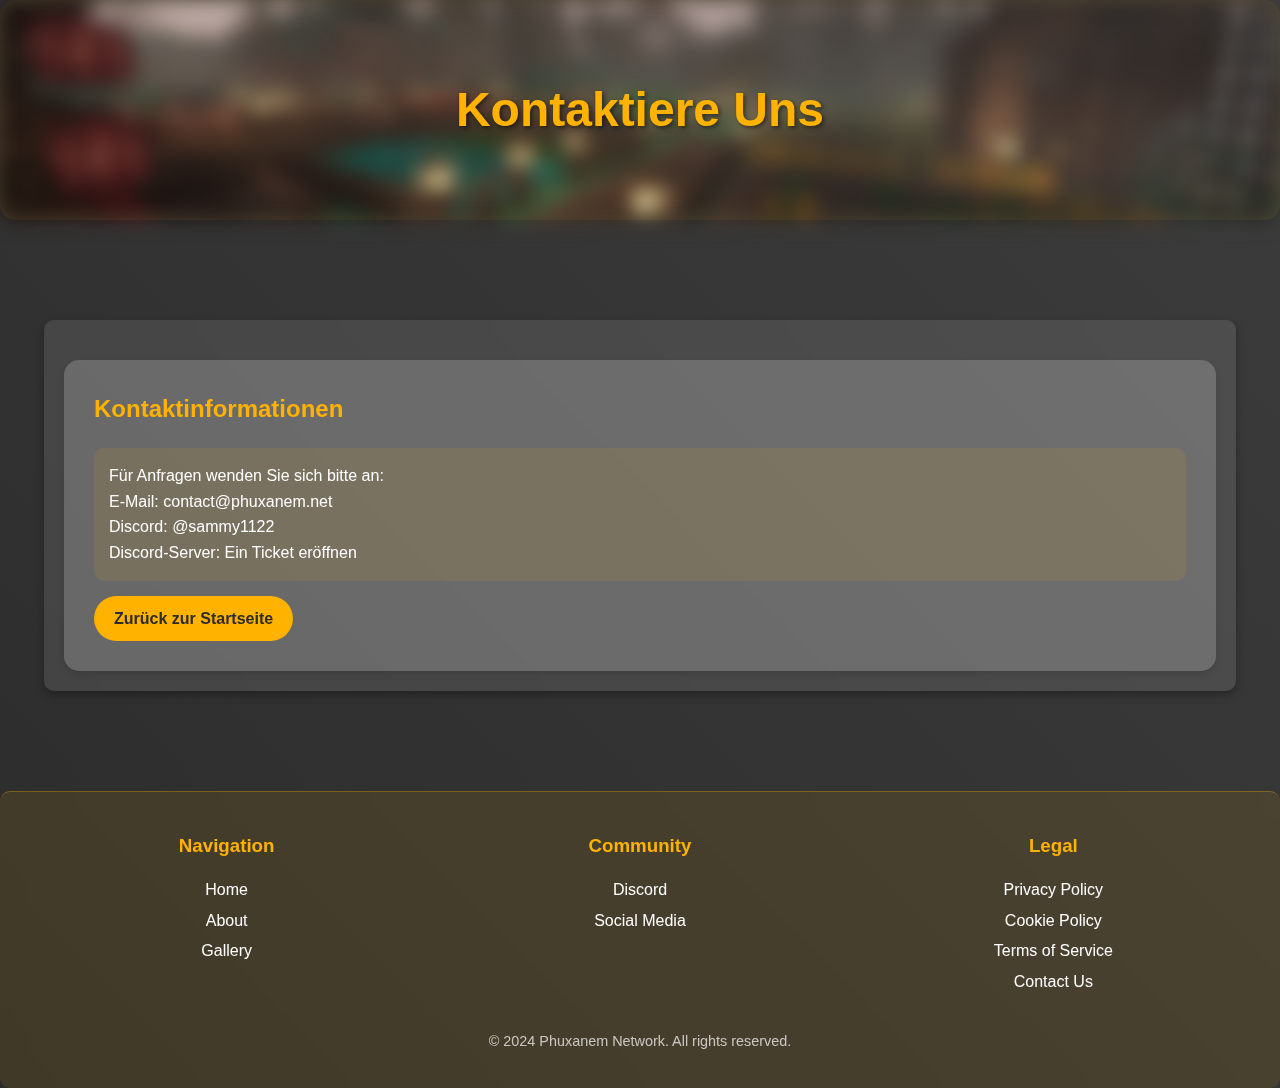
<file: legal/contact/index.html>
<!DOCTYPE html>
<html lang="en">
<head>
    <meta charset="UTF-8">
    <meta name="viewport" content="width=device-width, initial-scale=1.0">
    <link rel="icon" href="/favicon.ico" type="image/x-icon">
    <title>Contact Us</title>
    <link rel="stylesheet" href="/resources/css/legal/style.css">
    <link rel="stylesheet" href="/resources/css/custom/footer.css">
    <link rel="stylesheet" href="/resources/css/custom/scrollbar.css">
</head>
<body>
<header>
    <div class="header-background"></div>
    <h1>Kontaktiere Uns</h1>
</header>
<main class="container">
    <div class="info">
        <h2>Kontaktinformationen</h2>
        <div class="info-item">Für Anfragen wenden Sie sich bitte an:
            <br>
            E-Mail: contact@phuxanem.net
            <br>
            Discord: @sammy1122
            <br>
            Discord-Server: Ein Ticket eröffnen
        </div>
        <a href="/" class="cta-button">Zurück zur Startseite</a>
    </div>

</main>
<footer>
    <div class="footer-content">
        <div class="footer-section">
            <h3>Navigation</h3>
            <ul>
                <li><a href="/">Home</a></li>
                <li><a href="/about">About</a></li>
                <li><a href="/gallery">Gallery</a></li>
            </ul>
        </div>
        <div class="footer-section">
            <h3>Community</h3>
            <ul>
                <li><a href="https://discord.gg/TEHtcAjXhd">Discord</a></li>
                <li><a href="/socials">Social Media</a></li>
            </ul>
        </div>
        <div class="footer-section">
            <h3>Legal</h3>
            <ul>
                <li><a href="/legal/privacy">Privacy Policy</a></li>
                <li><a href="/legal/cookie">Cookie Policy</a></li>
                <li><a href="/legal/tos">Terms of Service</a></li>
                <li><a href="/legal/contact">Contact Us</a></li>
            </ul>
        </div>
    </div>
    <div class="footer-bottom">
        <p>&copy; 2024 Phuxanem Network. All rights reserved.</p>
    </div>
</footer>
</body>
</html>
</file>
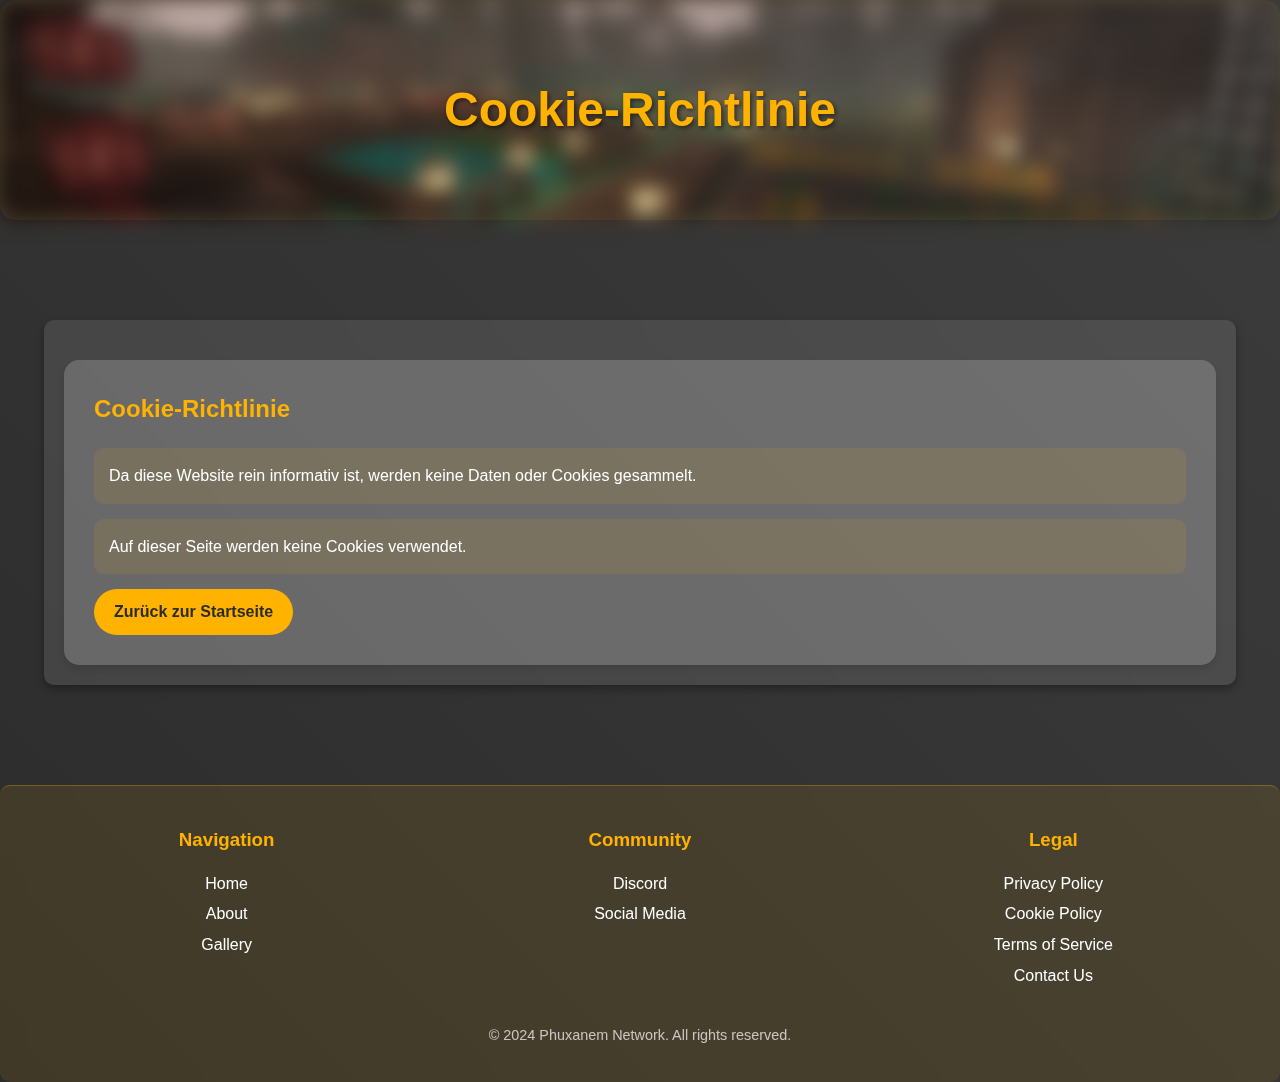
<file: legal/cookie/index.html>
<!DOCTYPE html>
<html lang="en">
<head>
    <meta charset="UTF-8">
    <meta name="viewport" content="width=device-width, initial-scale=1.0">
    <link rel="icon" href="/favicon.ico" type="image/x-icon">
    <title>Cookie Policy</title>
    <link rel="stylesheet" href="/resources/css/legal/style.css">
    <link rel="stylesheet" href="/resources/css/custom/footer.css">
    <link rel="stylesheet" href="/resources/css/custom/scrollbar.css">
</head>
<body>
<header>
    <div class="header-background"></div>
    <h1>Cookie-Richtlinie</h1>
</header>
<main class="container">
    <div class="info">
        <h2>Cookie-Richtlinie</h2>
        <div class="info-item">Da diese Website rein informativ ist, werden keine Daten oder Cookies gesammelt.</div>
        <div class="info-item">Auf dieser Seite werden keine Cookies verwendet.</div>
        <a href="/" class="cta-button">Zurück zur Startseite</a>
    </div>
</main>
<footer>
    <div class="footer-content">
        <div class="footer-section">
            <h3>Navigation</h3>
            <ul>
                <li><a href="/">Home</a></li>
                <li><a href="/about">About</a></li>
                <li><a href="/gallery">Gallery</a></li>
            </ul>
        </div>
        <div class="footer-section">
            <h3>Community</h3>
            <ul>
                <li><a href="https://discord.gg/TEHtcAjXhd">Discord</a></li>
                <li><a href="/socials">Social Media</a></li>
            </ul>
        </div>
        <div class="footer-section">
            <h3>Legal</h3>
            <ul>
                <li><a href="/legal/privacy">Privacy Policy</a></li>
                <li><a href="/legal/cookie">Cookie Policy</a></li>
                <li><a href="/legal/tos">Terms of Service</a></li>
                <li><a href="/legal/contact">Contact Us</a></li>
            </ul>
        </div>
    </div>
    <div class="footer-bottom">
        <p>&copy; 2024 Phuxanem Network. All rights reserved.</p>
    </div>
</footer>
</body>
</html>
</file>
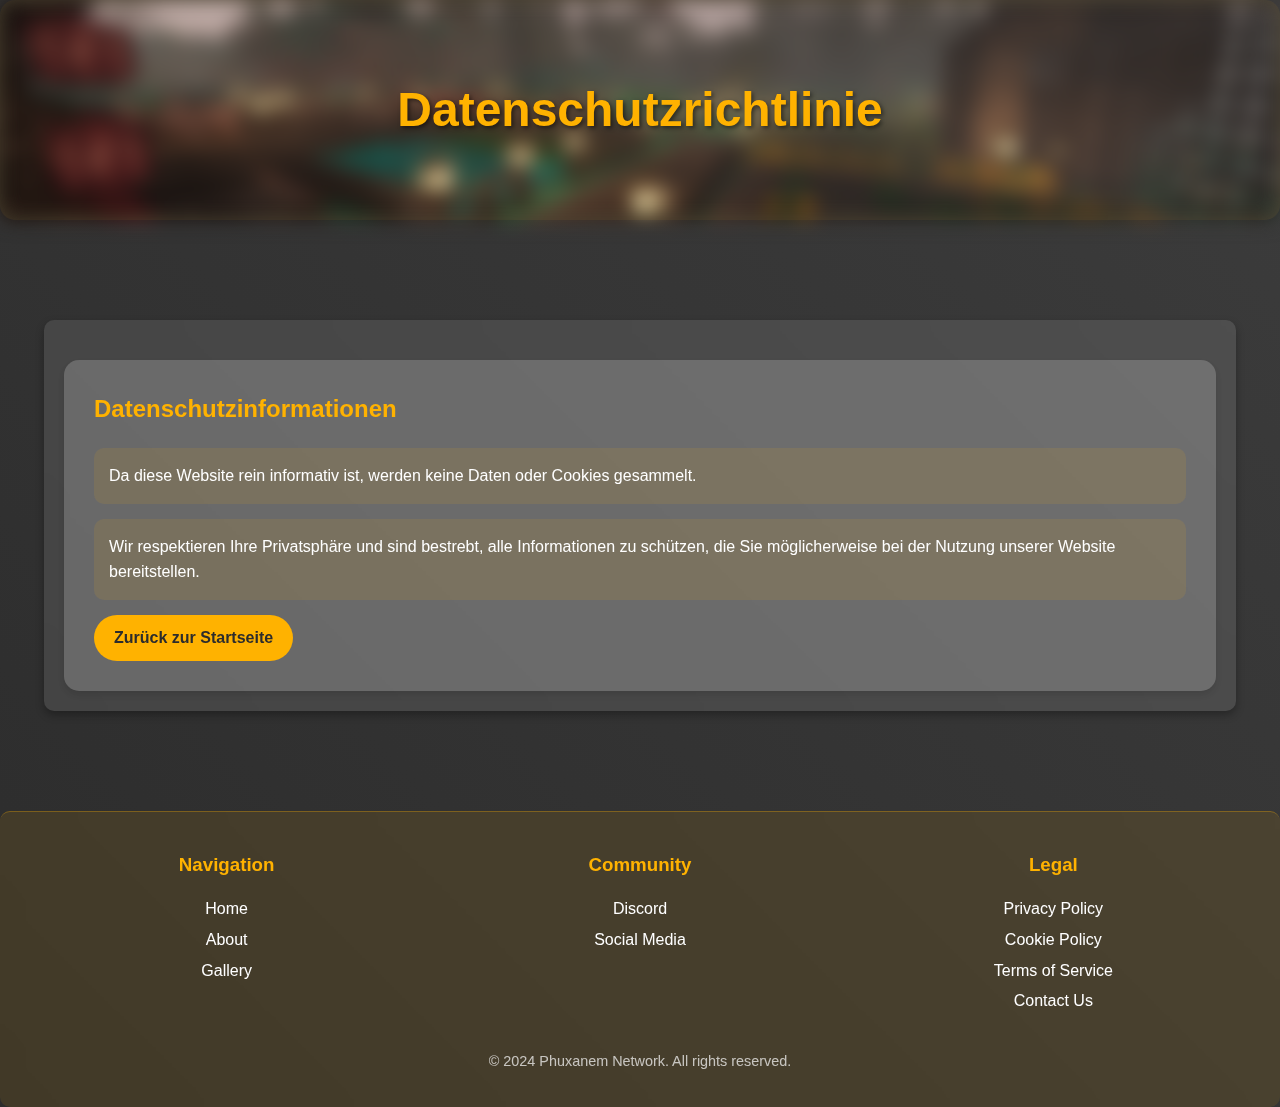
<file: legal/privacy/index.html>
<!DOCTYPE html>
<html lang="en">
<head>
    <meta charset="UTF-8">
    <meta name="viewport" content="width=device-width, initial-scale=1.0">
    <link rel="icon" href="/favicon.ico" type="image/x-icon">
    <title>Privacy Policy</title>
    <link rel="stylesheet" href="/resources/css/legal/style.css">
    <link rel="stylesheet" href="/resources/css/custom/footer.css">
    <link rel="stylesheet" href="/resources/css/custom/scrollbar.css">
</head>
<body>
<header>
    <div class="header-background"></div>
    <h1>Datenschutzrichtlinie</h1>
</header>
<main class="container">
    <div class="info">
        <h2>Datenschutzinformationen</h2>
        <div class="info-item">Da diese Website rein informativ ist, werden keine Daten oder Cookies gesammelt.</div>
        <div class="info-item">Wir respektieren Ihre Privatsphäre und sind bestrebt, alle Informationen zu schützen,
            die Sie möglicherweise bei der Nutzung unserer Website bereitstellen.
        </div>
        <a href="/" class="cta-button">Zurück zur Startseite</a>
    </div>
</main>
<footer>
    <div class="footer-content">
        <div class="footer-section">
            <h3>Navigation</h3>
            <ul>
                <li><a href="/">Home</a></li>
                <li><a href="/about">About</a></li>
                <li><a href="/gallery">Gallery</a></li>
            </ul>
        </div>
        <div class="footer-section">
            <h3>Community</h3>
            <ul>
                <li><a href="https://discord.gg/TEHtcAjXhd">Discord</a></li>
                <li><a href="/socials">Social Media</a></li>
            </ul>
        </div>
        <div class="footer-section">
            <h3>Legal</h3>
            <ul>
                <li><a href="/legal/privacy">Privacy Policy</a></li>
                <li><a href="/legal/cookie">Cookie Policy</a></li>
                <li><a href="/legal/tos">Terms of Service</a></li>
                <li><a href="/legal/contact">Contact Us</a></li>
            </ul>
        </div>
    </div>
    <div class="footer-bottom">
        <p>&copy; 2024 Phuxanem Network. All rights reserved.</p>
    </div>
</footer>
</body>
</html>
</file>
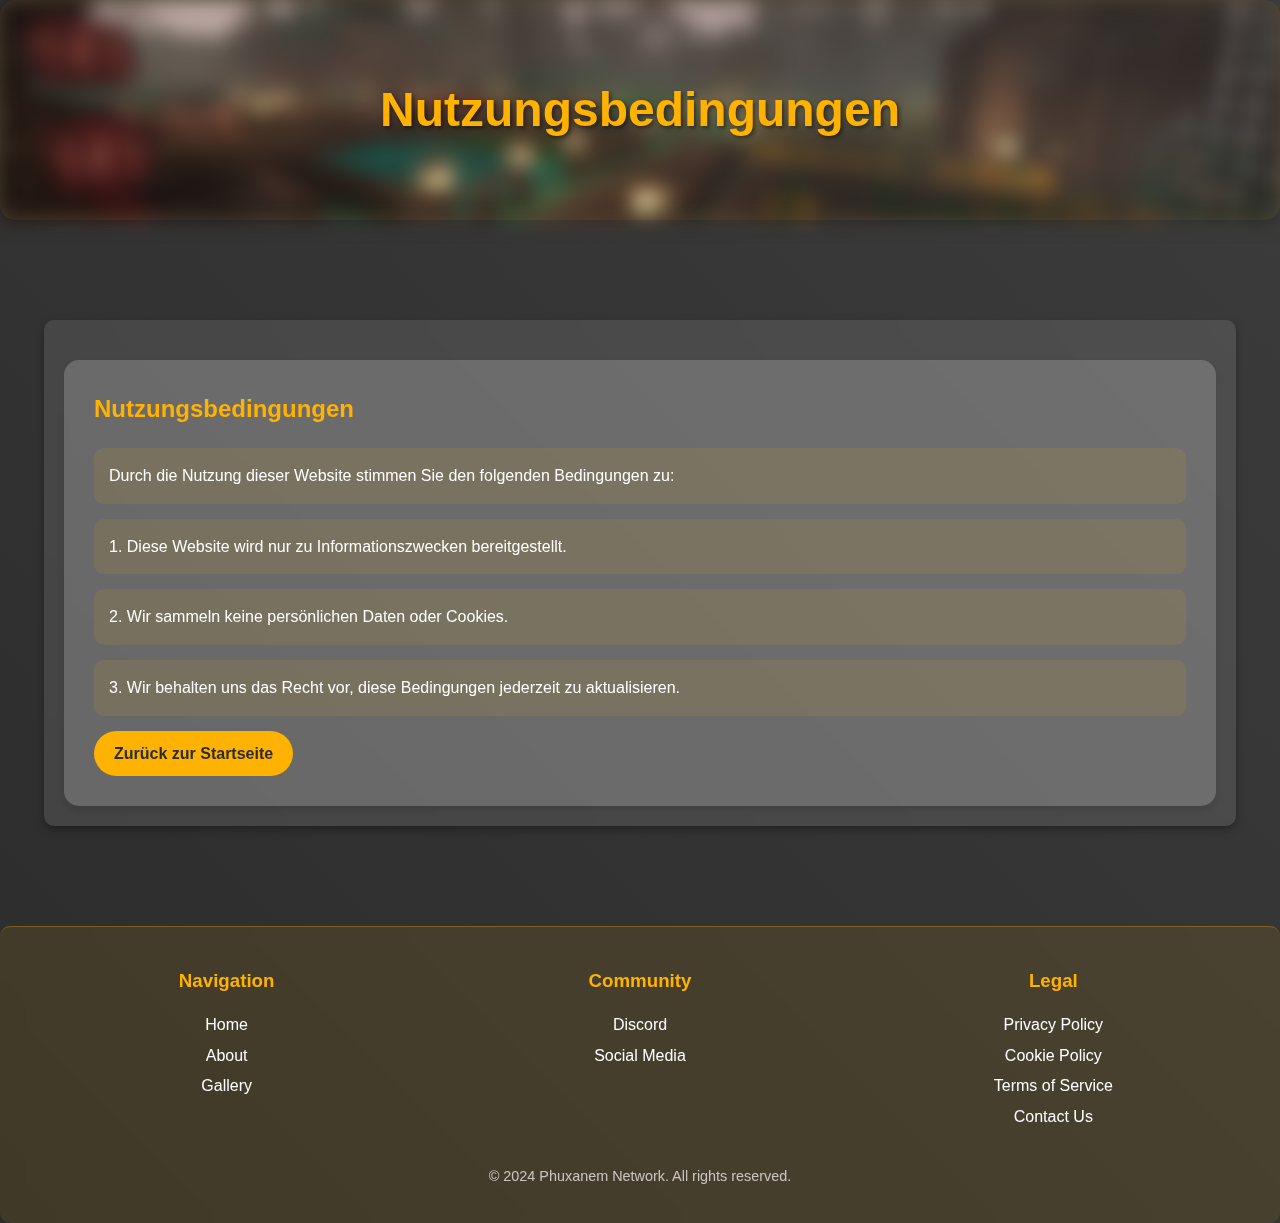
<file: legal/tos/index.html>
<!DOCTYPE html>
<html lang="en">
<head>
    <meta charset="UTF-8">
    <meta name="viewport" content="width=device-width, initial-scale=1.0">
    <link rel="icon" href="/favicon.ico" type="image/x-icon">
    <title>Terms of Service</title>
    <link rel="stylesheet" href="/resources/css/legal/style.css">
    <link rel="stylesheet" href="/resources/css/custom/footer.css">
    <link rel="stylesheet" href="/resources/css/custom/scrollbar.css">
</head>
<body>
<header>
    <div class="header-background"></div>
    <h1>Nutzungsbedingungen</h1>
</header>
<main class="container">
    <div class="info">
        <h2>Nutzungsbedingungen</h2>
        <div class="info-item">Durch die Nutzung dieser Website stimmen Sie den folgenden Bedingungen zu:</div>
        <div class="info-item">1. Diese Website wird nur zu Informationszwecken bereitgestellt.</div>
        <div class="info-item">2. Wir sammeln keine persönlichen Daten oder Cookies.</div>
        <div class="info-item">3. Wir behalten uns das Recht vor, diese Bedingungen jederzeit zu aktualisieren.</div>
        <a href="/" class="cta-button">Zurück zur Startseite</a>
    </div>
</main>

<footer>
    <div class="footer-content">
        <div class="footer-section">
            <h3>Navigation</h3>
            <ul>
                <li><a href="/">Home</a></li>
                <li><a href="/about">About</a></li>
                <li><a href="/gallery">Gallery</a></li>
            </ul>
        </div>
        <div class="footer-section">
            <h3>Community</h3>
            <ul>
                <li><a href="https://discord.gg/TEHtcAjXhd">Discord</a></li>
                <li><a href="/socials">Social Media</a></li>
            </ul>
        </div>
        <div class="footer-section">
            <h3>Legal</h3>
            <ul>
                <li><a href="/legal/privacy">Privacy Policy</a></li>
                <li><a href="/legal/cookie">Cookie Policy</a></li>
                <li><a href="/legal/tos">Terms of Service</a></li>
                <li><a href="/legal/contact">Contact Us</a></li>
            </ul>
        </div>
    </div>
    <div class="footer-bottom">
        <p>&copy; 2024 Phuxanem Network. All rights reserved.</p>
    </div>
</footer>
</body>
</html>
</file>
<file: resources/css/legal/style.css>
body {
    font-family: 'Segoe UI', Tahoma, Geneva, Verdana, sans-serif;
    background: linear-gradient(45deg, #2c2c2c, #3c3c3c);
    color: #ffffff;
    line-height: 1.6;
    margin: 0;
    padding: 0;
    min-height: 100vh;
}

.parallax-background {
    position: fixed;
    top: 0;
    left: 0;
    right: 0;
    bottom: 0;
    background: url('/resources/img/farm.png') no-repeat center center;
    background-size: cover;
    z-index: -1;
    filter: blur(10px);
}



@media (max-width: 768px) {
    .parallax-background {
        background-attachment: scroll;
    }
}

.container {
    width: 90%;
    max-width: 1200px;
    margin: auto;
    margin-top: 100px;
    margin-bottom: 100px;
    padding: 20px;
}

header {
    position: relative;
    background: rgba(255, 178, 0, 0.1);
    backdrop-filter: blur(10px); /* Glassmorphism effect */
    border-radius: 15px;
    padding: 20px;
    margin-bottom: 20px;
    box-shadow: 0 4px 6px rgba(0, 0, 0, 0.1);
    text-align: center; /* Center text and images */
    z-index: 1; /* Ensure header is on top of the background */
    height: 20vh;
    display: flex;
    justify-content: center; /* Center content horizontally */
    align-items: center; /* Center content vertically */
}

.header-background {
    position: absolute;
    top: 0;
    left: 0;
    right: 0;
    height: 100%; /* Adjust height as needed */
    background: url('/resources/img/farm.png') no-repeat center center;
    background-size: cover;
    filter: blur(10px); /* Apply blur to the background image */
    z-index: -1; /* Ensure the image is behind the header */
}

header h1 {
    margin: 0;
    color: #ffb200;
    text-shadow: 2px 2px 4px rgba(0, 0, 0, 0.5);
    font-size: 3em; /* Increase font size */
}

main {
    background: rgba(255, 255, 255, 0.1); /* Glassmorphism background */
    backdrop-filter: blur(10px); /* Glassmorphism effect */
    border-radius: 10px;
    padding: 20px;
    box-shadow: 0 4px 8px rgba(0, 0, 0, 0.3);
    margin-top: 20px;
}

.info {
    background: rgba(255, 255, 255, 0.1);
    backdrop-filter: blur(10px);
    border-radius: 15px;
    padding: 30px;
    margin-top: 20px;
    box-shadow: 0 4px 6px rgba(0, 0, 0, 0.1);
}
.info h2 {
    color: #ffb200;
    margin-top: 0;
}
.info-item {
    background: rgba(255, 178, 0, 0.1);
    border-radius: 10px;
    padding: 15px;
    margin-bottom: 15px;
}
.info-item strong {
    color: #ffb200;
}

.cta-button {
    display: inline-block;
    background-color: #ffb200;
    color: #2c2c2c;
    padding: 10px 20px;
    border-radius: 25px;
    text-decoration: none;
    font-weight: bold;
    transition: background-color 0.3s ease;
}
.cta-button:hover {
    background-color: #ffc233;
}
</file>
<file: resources/css/custom/footer.css>
footer {
    background: rgba(255, 178, 0, 0.1);
    backdrop-filter: blur(10px);
    border-top: 1px solid rgba(255, 178, 0, 0.3);
    padding: 20px;
    text-align: center;
    color: #fff;
    font-family: 'Minecraft', sans-serif;
}

.footer-content {
    display: flex;
    justify-content: space-around;
    align-items: flex-start;
    max-width: 1400px;
    margin: 0 auto;
}
.footer-section {
    flex: 1 1 0;
    margin: 0 10px;
}

.footer-section h3 {
    color: #ffb200;
    margin-bottom: 10px;
}

.footer-section ul {
    list-style-type: none;
    padding: 0;
}

.footer-section ul li {
    margin-bottom: 5px;
}

.footer-section ul li a {
    color: #fff;
    text-decoration: none;
    transition: color 0.3s ease;
}

.footer-section ul li a:hover {
    color: #ffb200;
}

.footer-bottom {
    margin-top: 20px;
    font-size: 0.9em;
    color: rgba(255, 255, 255, 0.7);
}
</file>
<file: resources/css/custom/scrollbar.css>
/* Custom Scrollbar Styles */
::-webkit-scrollbar {
    width: 16px;
}

::-webkit-scrollbar-track {
    background: #2c2c2c;
    border-radius: 10px;
}

::-webkit-scrollbar-thumb {
    background: rgba(255, 178, 0, 0.7);
    border-radius: 10px;
    border: 4px solid #ffb200;
    transition: all 0.3s ease;
}

::-webkit-scrollbar-thumb:hover {
    background: rgba(255, 194, 51, 0.8);
}

* {
    scrollbar-width: auto;
    scrollbar-color: rgba(255, 178, 0, 0.7) #2c2c2c;
    border-radius: 10px;
}

/* Smooth scrolling for the whole page */
html {
    scroll-behavior: smooth;
    scrollbar-width: none;
}
</file>
